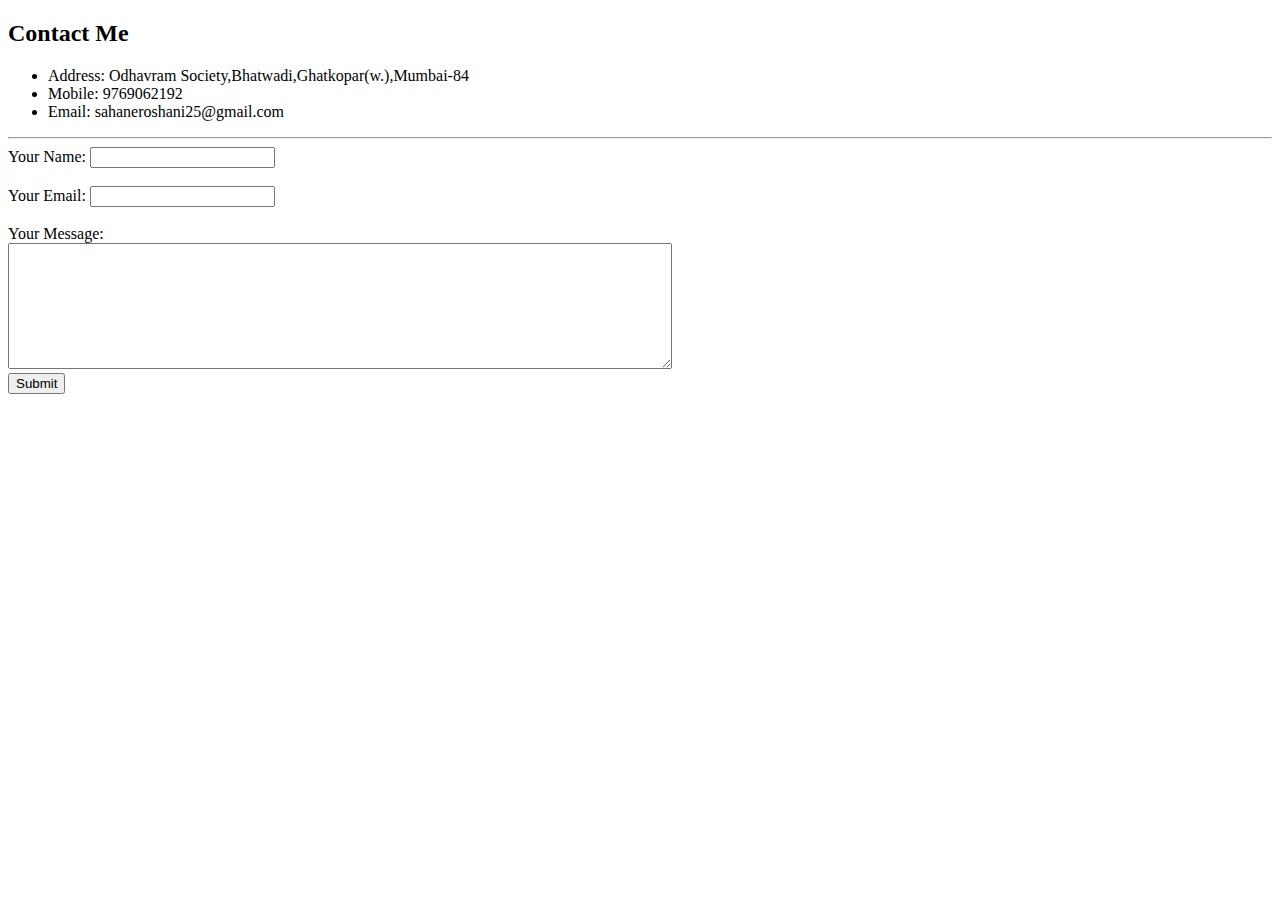
<file: HTML Personal/contactme.html>
<!DOCTYPE html>
<html lang="en">
<head>
  <meta charset="UTF-8">
  <meta name="viewport" content="width=device-width, initial-scale=1.0">
  <meta http-equiv="X-UA-Compatible" content="ie=edge">
  <title>Document</title>
  <link rel="stylesheet" href="C:\Users\PG701\Desktop\Web Development_1\HTML Personal\css\styles.css">
</head>
<body>

</body>
</html>
<h2>Contact Me</h2>
<ul>
  <li>Address: Odhavram Society,Bhatwadi,Ghatkopar(w.),Mumbai-84</li>
  <li>Mobile: 9769062192</li>
  <li>Email: sahaneroshani25@gmail.com</li>
</ul>
<hr>
<form action="mailto: sahaneroshani25@gmail.com" method="post" enctype="text/plain">
  <label>Your Name:</label>
  <input type="text" name="YourName" value=""><br><br>
  <label>Your Email:</label>
  <input type="email" name="YourEmail" value=""><br><br>
  <label>Your Message:</label><br>
  <textarea type="text" rows="8" cols="80"></textarea><br>
  <input type="Submit" name="Submit" value="Submit">
</form>
</file>
